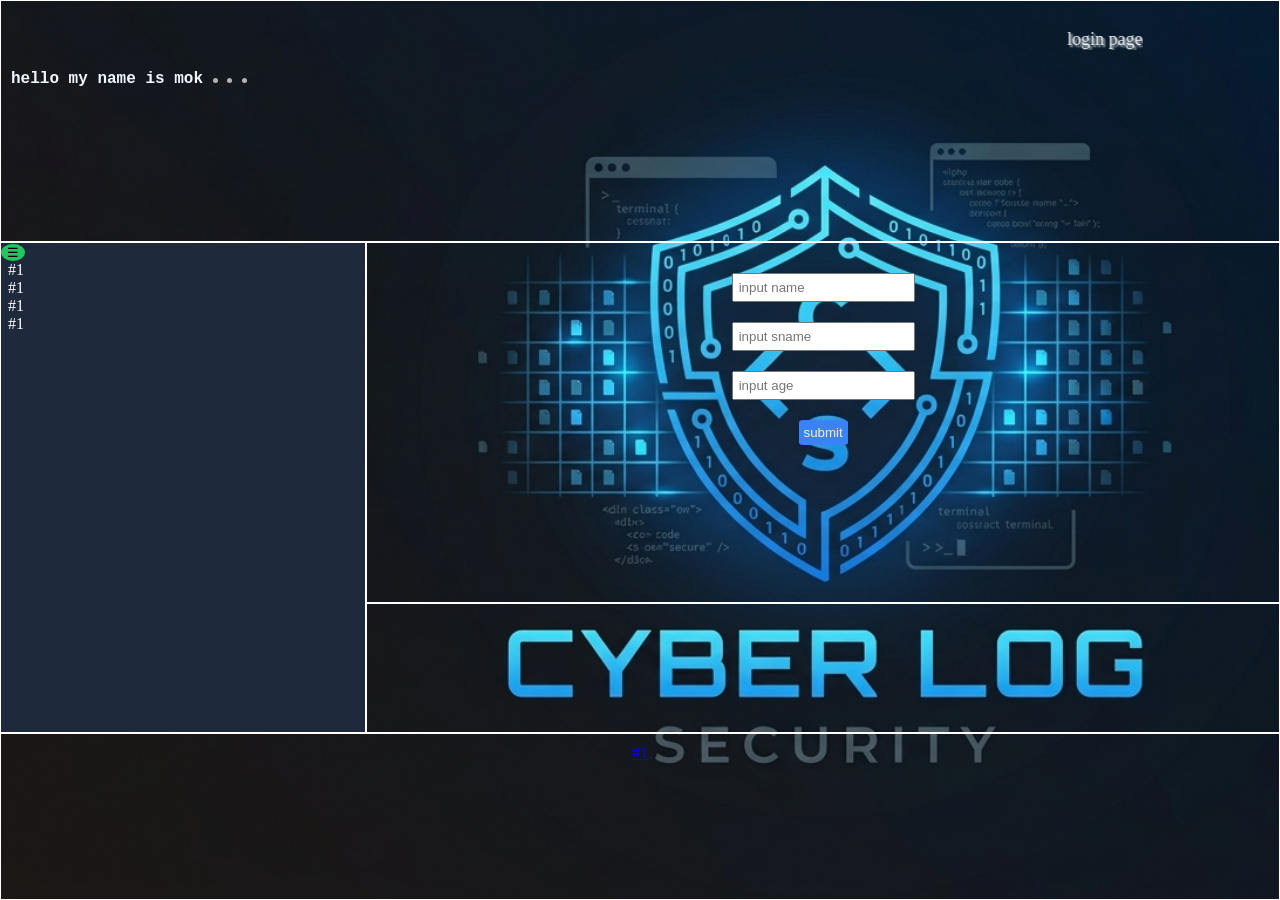
<file: index.html>
<!DOCTYPE html>
<html lang="en">
<head>
    <meta charset="UTF-8">
    <meta name="viewport" content="width=device-width, initial-scale=1.0">
    <title>login</title>
    <link rel="icon" href="/hello.png">
    <link rel="stylesheet" href="index.css">
    
</head>
<body>
    
    <div class="layout">
        <header>
           <div class="fieldset">
            <marquee behavior="score" direction="left" class="mar">
                login page <img src="/hello.png" alt="เน็ตกากเจ้าค่ะ" class="pic" style="width: 25px; height: auto;">
            </marquee> 
            </div>
           <p class="mynameis" > <b>hello my name is mok</b> <span class="dot"></span> <span class="dots dot"></span> <span class="dotss dot"></span></p>
        </header>
           
        <nav>
            
            <input class="margin" type="text" name="" id="name" placeholder="input name">
            <br>
            <input class="margin" type="text" name="" id="sname" placeholder="input sname">
            <br>
            <input type="number" id="number" class="margin" placeholder="input age">
            <br>
            <input class="margin" type="button" name="" id="submit" value="submit">
            <div id="show"></div>
            
        </nav>
            
        <aside>
             <button class="button">☰</button>
            <div class="news">
                        <a href="#1" class="hi">#1</a>
                    <br>
                    
                        <a href="#1" class="hi">#1</a>
                    
                    <br>
                        <a href="#1" class="hi">#1</a>
                    
                    <br>
                        <a href="#1" class="hi">#1</a>
                   
                
            </div>

        </aside>
           
        <article>
            
            
        </article>

        <footer>
            <a href="#1">#1</a>
        </footer>
    </div>
    <script src="index.js"></script>
</body>
</html>
</file>
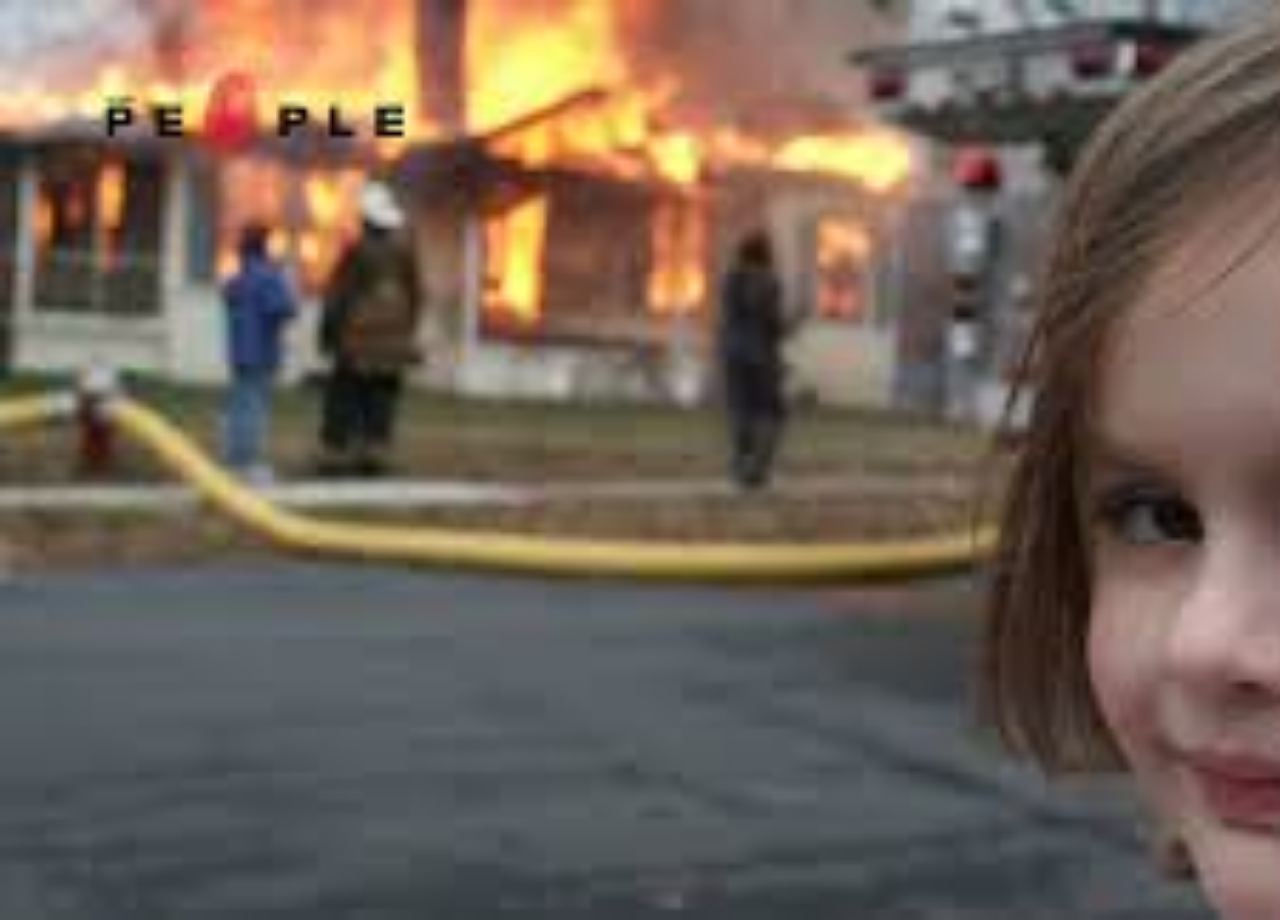
<file: news.html>
<!DOCTYPE html>
<html lang="en">
<head>
    <meta charset="UTF-8">
    <meta name="viewport" content="width=device-width, initial-scale=1.0">
    <title>Document</title>
</head>
<body>
    <marquee behavior="score" direction="left" class="text">ว้าายๆๆๆโดนต้มละ</marquee>
    <style>
        body{
            background-image: url("/p1.jpg");
            background-repeat: no-repeat;
            background-size: cover;
        }
        .text{
            font-size: 10vw;  
            font-weight: bold;
            color: white;
            text-align: center;
            line-height: 100vh; 
        }
    </style>
</body>
</html>
</file>
<file: index.css>
body{
    margin: 0;
    padding: 0;
    /* background-image: url("/hello.png");
    opacity: 0.9;
    background-repeat: no-repeat;
    background-position: cover ; */
    background:url(/hello.png);
    background-repeat: no-repeat;
    background-size: cover;

}
.hide{
    display: none;
}
.layout{
    
    display: grid;
    min-height: 100vh;
    grid-template-areas:
    "head head head" 
    "aside nav nav"
    "aside article article"
    "foot foot foot";
    
}
header , aside, nav, article,footer{border: 1px solid rgb(255, 255, 255);}
header{grid-area: head;}
aside{grid-area: aside;}
nav{grid-area: nav;}
article{grid-area: article;}
footer{grid-area: foot;}
.button{
    border-radius: 100%;
    border: none;
    background-color: #22c55e;
    transition: 1.1s;
}
.button:hover{
    background-color: rgb(26, 158, 0);
    transform: scale(1.2);
    cursor: pointer;
}
.mar{
    font-weight: 500;
    font-size: large;
    text-shadow: 2px 2px 2px rgb(199, 199, 199) ;
    color: aliceblue;
}
#show{
    color: aliceblue;
}
#submit{
    background: #3b82f6;
    border: none;
    border-radius: 10%;
    color: blanchedalmond;

}

#submit:hover{
    cursor: pointer;
    background: #0062ff;
    box-shadow: 0 0 5px #0062ff;
}
.margin{
    margin: 10px;
    padding: 5px;

}
.mynameis{
    font-size: 100%;
    font-family: 'Courier New', Courier, monospace;
    color: aliceblue;
    
}
.dot{
    background-color:rgb(179, 179, 179) ;
    display: inline-block;
    width: 5px;
    height: 5px;
    border-color: none;
    border-radius: 50%;
    
    animation: fog 1s infinite;
}
.pic{
    animation: fog 1s infinite;
    filter: drop-shadow(0 0 2px white);
    margin: 10px;
}
@keyframes fog{
    /* 0%{transform:translateY(0);} */
    50%{transform: translateY(2px);}
    /* 50%{transform: translateY(0px);}  */
    75%{transform: translateY(-2px);}
    /* 100%{transform: translateY(0);} */
}


.dots{
    animation-delay: 1.1s;
    
}
.dotss{
    animation-delay: 1.2s;
}
nav{
    text-align: center;
    
    
}
@media (max-width: 768px) {
    .layout{
        grid-template-areas: 
        "head"
        "aside"
        "nav"  
        "article"
        "foot"
        ;
    }
}
.hi{
    color: rgb(255, 255, 255);
    text-decoration: none;
    margin: 5px;
    padding: 2px;
}
.hi:active{
    color: rgb(255, 0, 0);
    
}
.fieldset{
    width: 80%;
    height: auto;
    border-radius: 2%;
    text-align: center;
    justify-content: center;
    margin: 0 auto;

}
header{
    padding: 10px;
    
}

aside{
    background: #1e293b;
    
}

nav{
    
    padding: 20px;
}

footer{
    
    text-align: center;
    padding: 10px;
}
.button{

    border:none ;
}
aside{
    min-height: 0;
}

nav{
    min-height: 0;
}
/* .hi:visited{
    color: rgb(255, 0, 0);
} */
/* #0f172a   พื้นหลัง
#3b82f6  ปุ่ม 
#22c55e   highlight 
#f1f5f9   ตัวหนังสือ  */
</file>
